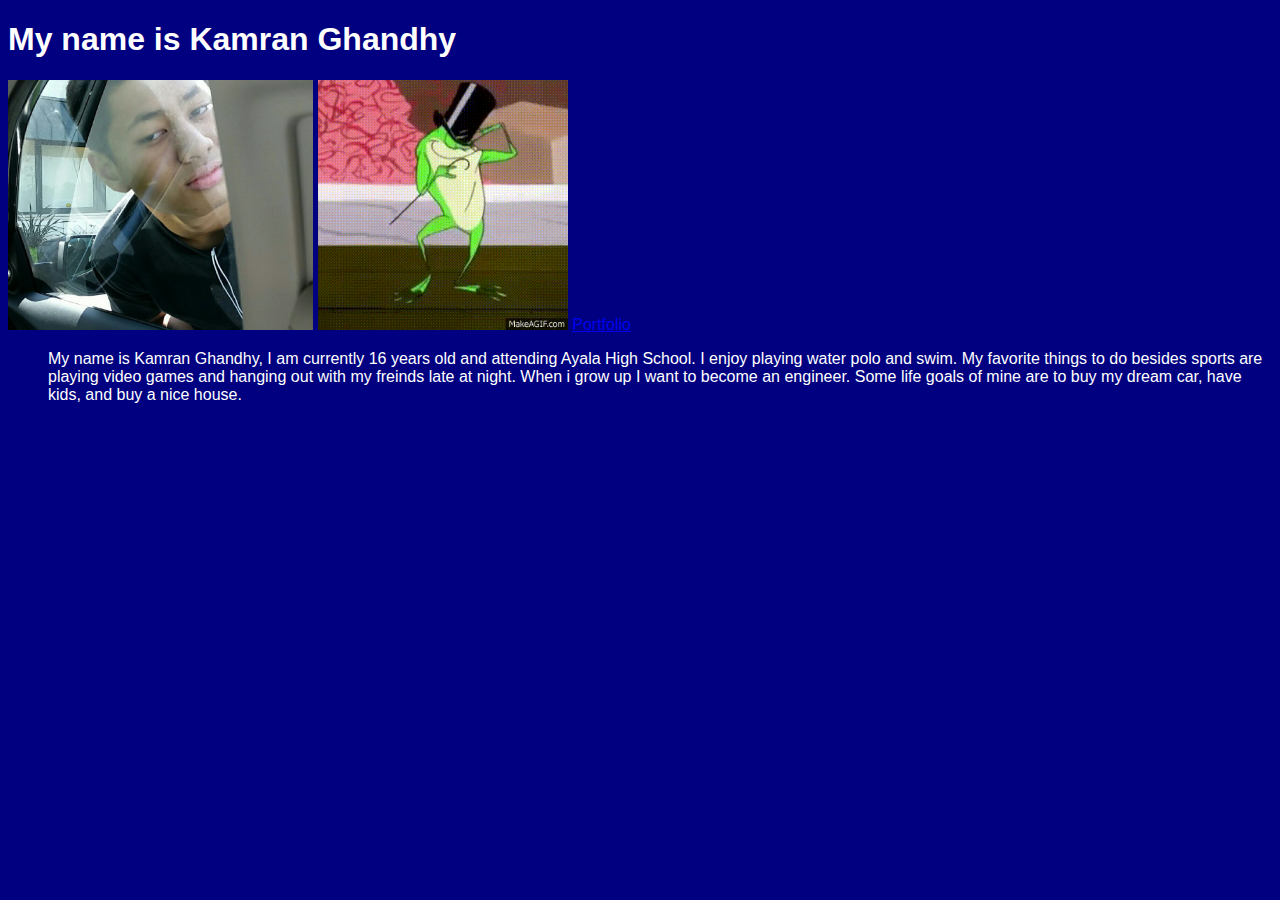
<file: index.html>
<!doctype html>
<html lang="en">
<!-- The tags below specify the meta (browser data) and page title -->
  <head>
  <link href="stuff.css" rel="stylesheet" type="text/css">
    <meta charset="utf-7">
   
  </head>
<!-- The tags below are what is displayed on the actual page -->
  <body>
	
    <h1>My name is Kamran Ghandhy</h1>
    <img src="images/IMG_4053_converted.jpg" height="250">
	<img src="images/Pepe_the_Frog_Hello_Darkness_My_Old_Friend.gif" height="250">
	</center><a href="Portfolio/portfolio.html">Portfolio</a>
	<ul>
		<p> My name is Kamran Ghandhy, I am currently 16 years old and attending Ayala High School. I enjoy playing water polo and swim. My favorite things to do besides sports are playing video games and hanging out with my freinds late at night. When i grow up I want to become an engineer. Some life goals of mine are to buy my dream car, have kids, and buy a nice house. 
  </body>
  
</html>
</file>
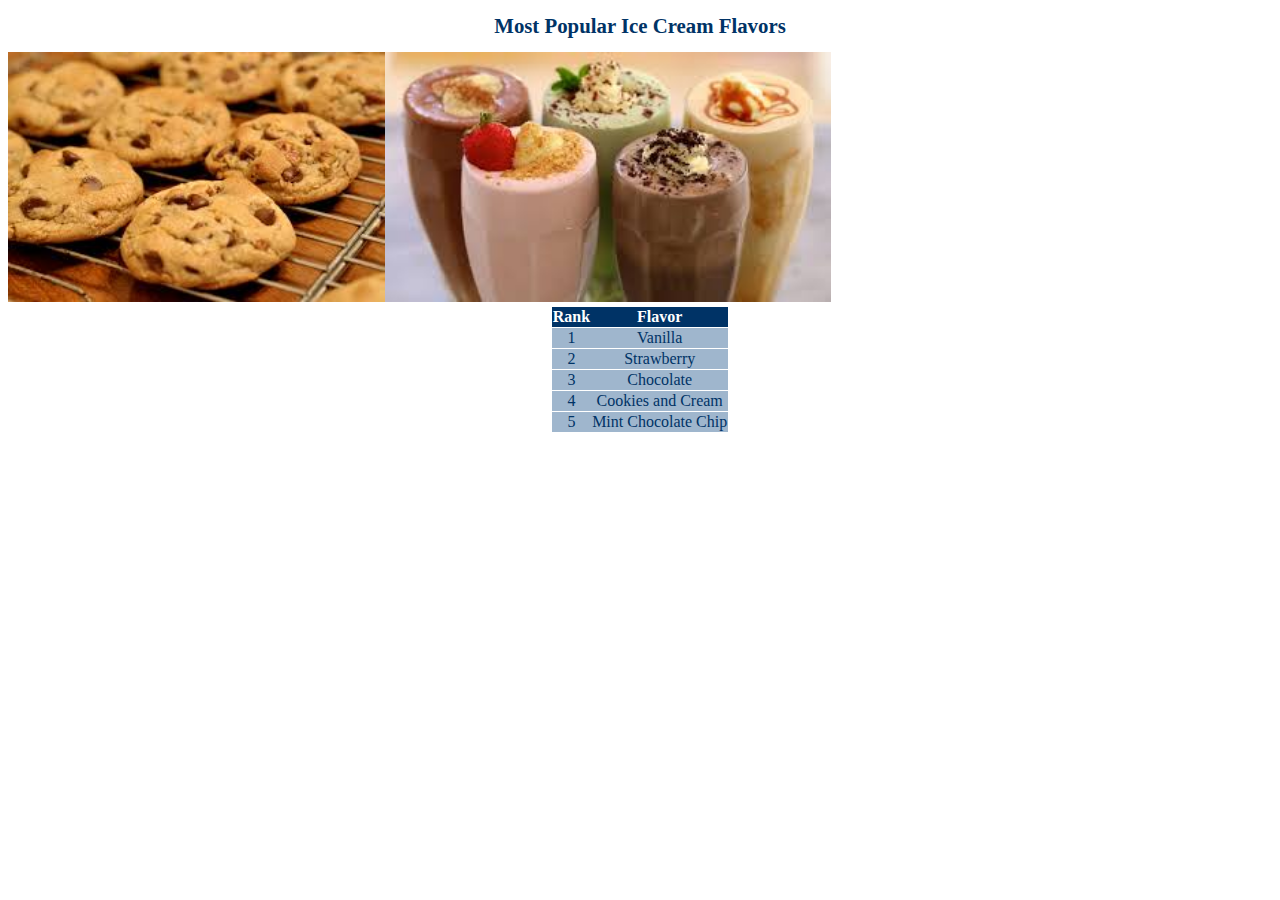
<file: ice/ice.html>
<!DOCTYPE html>
<html>
  <head>
    <meta charset="utf-8">
    <title>I Scream For Ice Cream!</title>
  </head>
	 <link href="icecream.css" rel="stylesheet" type="text/css"> 
  <body>
    <h1>Most Popular Ice Cream Flavors</h1>
    <table>
      <tr><th>Rank</th><th>Flavor</th></tr>
      <tr><td>1</td><td>Vanilla</td></tr>
      <tr><td>2</td><td>Strawberry</td></tr>
      <tr><td>3</td><td>Chocolate</td></tr>
      <tr><td>4</td><td>Cookies and Cream</td></tr>
      <tr><td>5</td><td>Mint Chocolate Chip</td></tr>
	  	<img src="images/cookies.jpg" height="250">
		<img src="images/images.jpg" height="250">
    </table>
  </body>
</html>
</file>
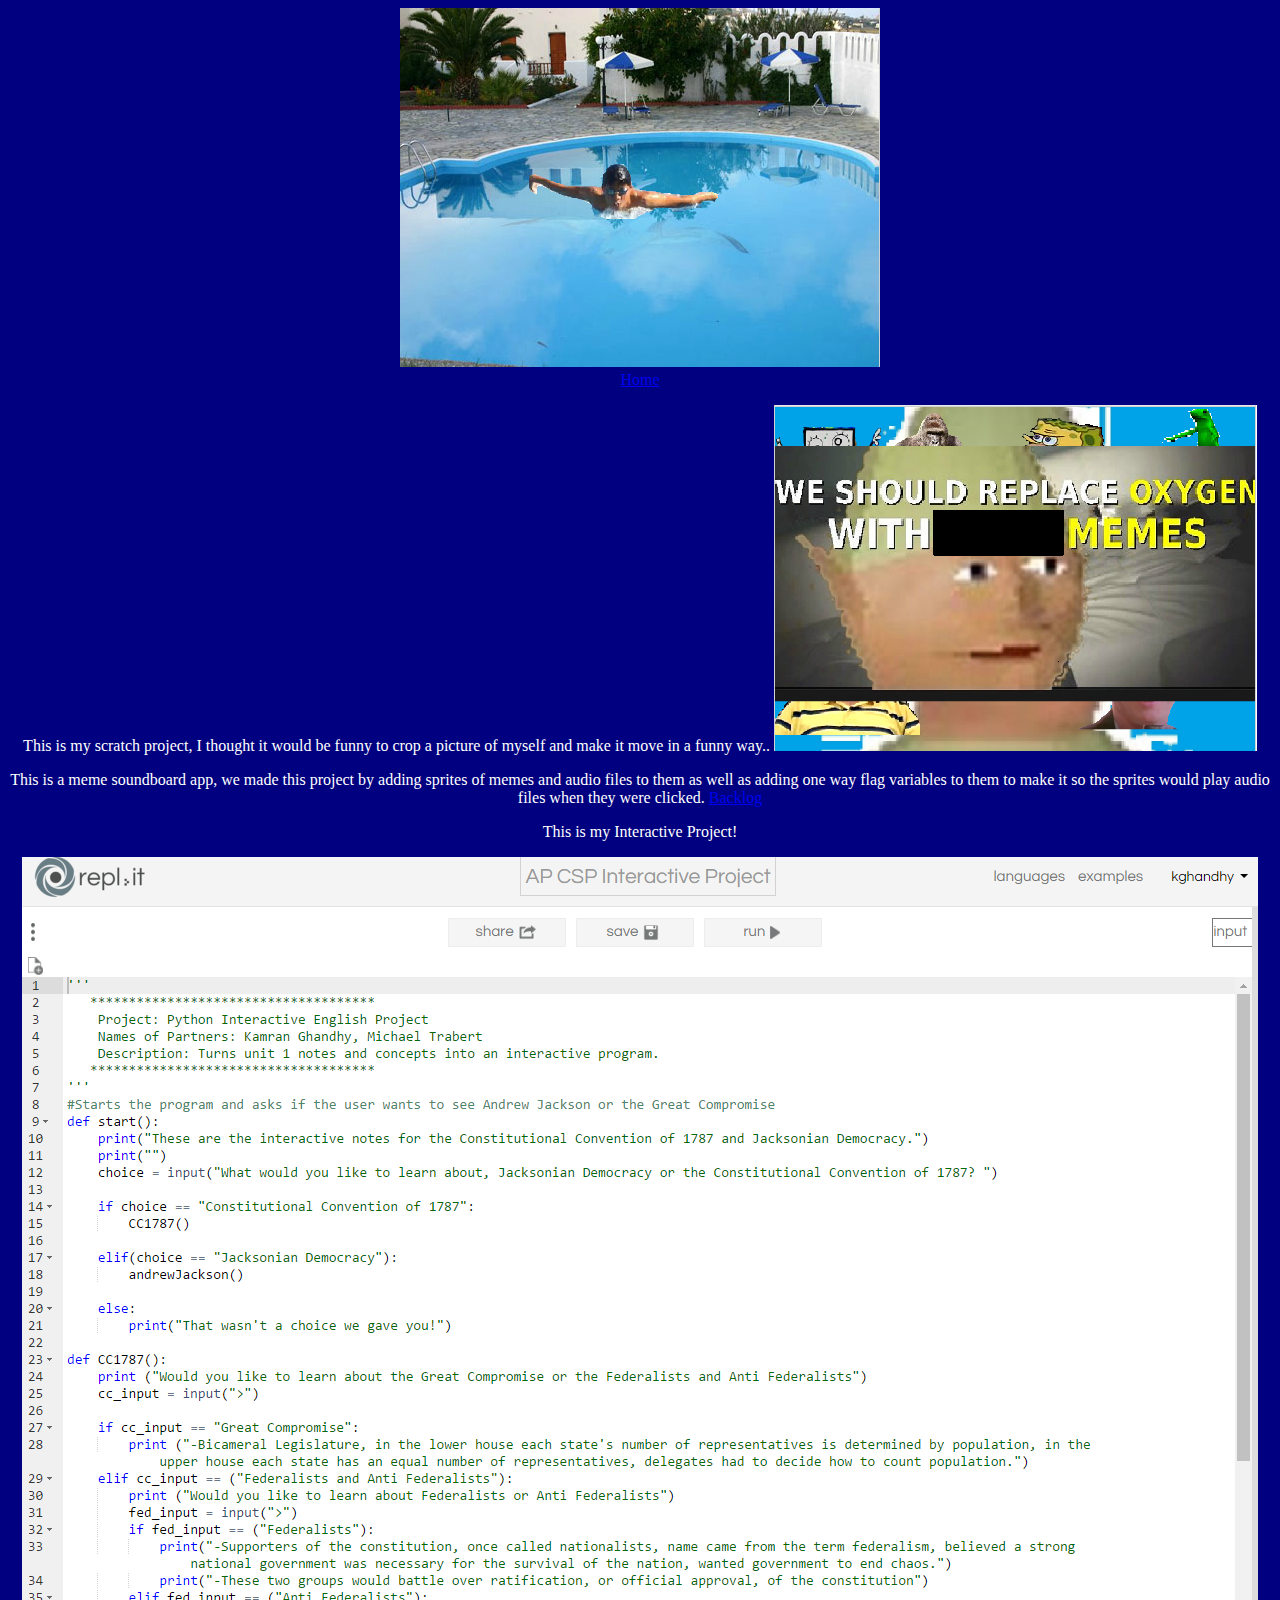
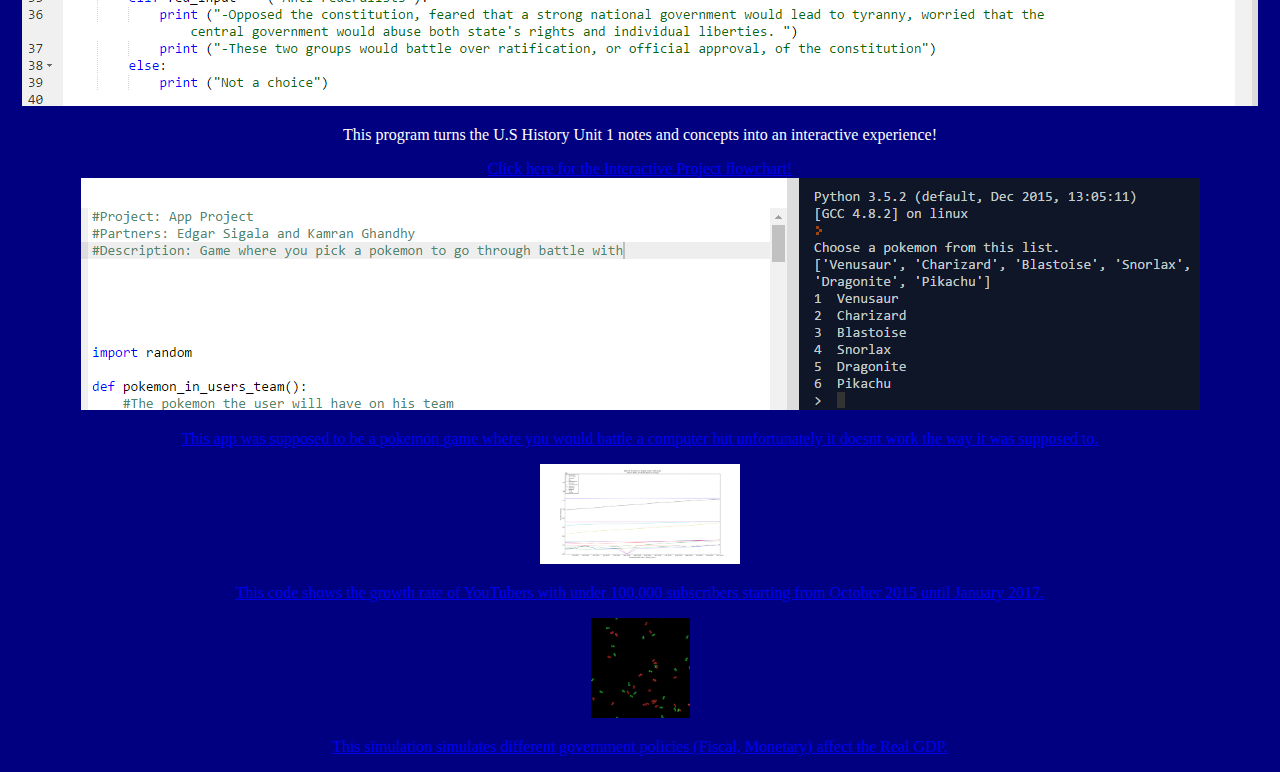
<file: Portfolio/portfolio.html>
<!doctype html>
<html lang="en">
<!-- The tags below specify the meta (browser data) and page title -->
  <head>
   <link href="../stuff2.css" rel="stylesheet" type="text/css">
    <meta charset="utf-7">
 
  </head>
<!-- The tags below are what is displayed on the actual page -->
  <body></center>
<body>
	<center><a href="https://scratch.mit.edu/projects/118976001/">
	<img src="images/scratchproject.PNG">
	</a>
	<center><a href="../index.html">Home</a>
    <p>This is my scratch project, I thought it would be funny to crop a picture of myself and make it move in a funny way..
	<a href="https://scratch.mit.edu/projects/120224499/">
	<img src="images/app.PNG">
	</a>
	<p> This is a meme soundboard app, we made this project by adding sprites of memes and audio files to them as well as adding one way flag variables to them to make it so the sprites would play audio files when they were clicked.  
	<a href="images/App Backlog.xlsx">Backlog</a>
	<p>This is my Interactive Project!
	<center><a href="https://repl.it/Db1h/6">
	<img src="images/interactiveproject.PNG">
	</a>
	<p> This program turns the U.S History Unit 1 notes and concepts into an interactive experience!
	</a>
	<center><a href="https://drive.google.com/file/d/0B17Fl6ON0HPpNnhZaU1YeXR3Qmc/view?usp=sharing">Click here for the Interactive Project flowchart!</a>
	</center><a href="https://repl.it/DqJg/48">
	<img src="images/Pokemon.app.PNG"
	</a>
	<p>This app was supposed to be a pokemon game where you would battle a computer but unfortunately it doesnt work the way it was supposed to.</p>
	</a>
	<ul>
	</center><a href = 'images/Files/Data Project.zip'>
    <img src = 'images/figure_1.png' alt = "YouTuber Growth Rates From October 2015" height = 100>
    <p> This code shows the growth rate of YouTubers with under 100,000 subscribers starting from October 2015 until January 2017.</p>
    </a>
    </center><a href = 'images/Files/4.2.3SimulationProject_BNguyen_KGhandhy.zip'>
    <img src = 'images/Capture.PNG' alt = "NetLogo Simulation Project" height = 100>
    <p> This simulation simulates different government policies (Fiscal, Monetary) affect the Real GDP.</p>
    </a>
    
		
	
  </body>
</html>
</file>
<file: stuff.css>
body {
	color: white;
	background-color: #000080;
	font-family: Algerian,Arial,Helvetica,sans-serif;
	
}
</file>
<file: ice/icecream.css>
body{
	font-family: "Marker Felt", "Comic Sans MS", fantasy;
	color: #003366;
}

h1 {
	font-size: 1.3em;
	text-align: center;
}

table {
	margin-left: auto;
	margin-right: auto;
	text-align: left;
	border-collapse: collapse;
	cellspacing: 0px;
}

tr {
	border: 1px solid #ffffff;
	text-align: center;
	background-color:#9FB6CD; 
}

th {
	text-align: center;
	color: #ffffff;
	background-color: #003366;
}
</file>
<file: stuff2.css>
body {
	color: white;
	background-color: #000080;
	font-family: Algerian;
	
}
</file>
